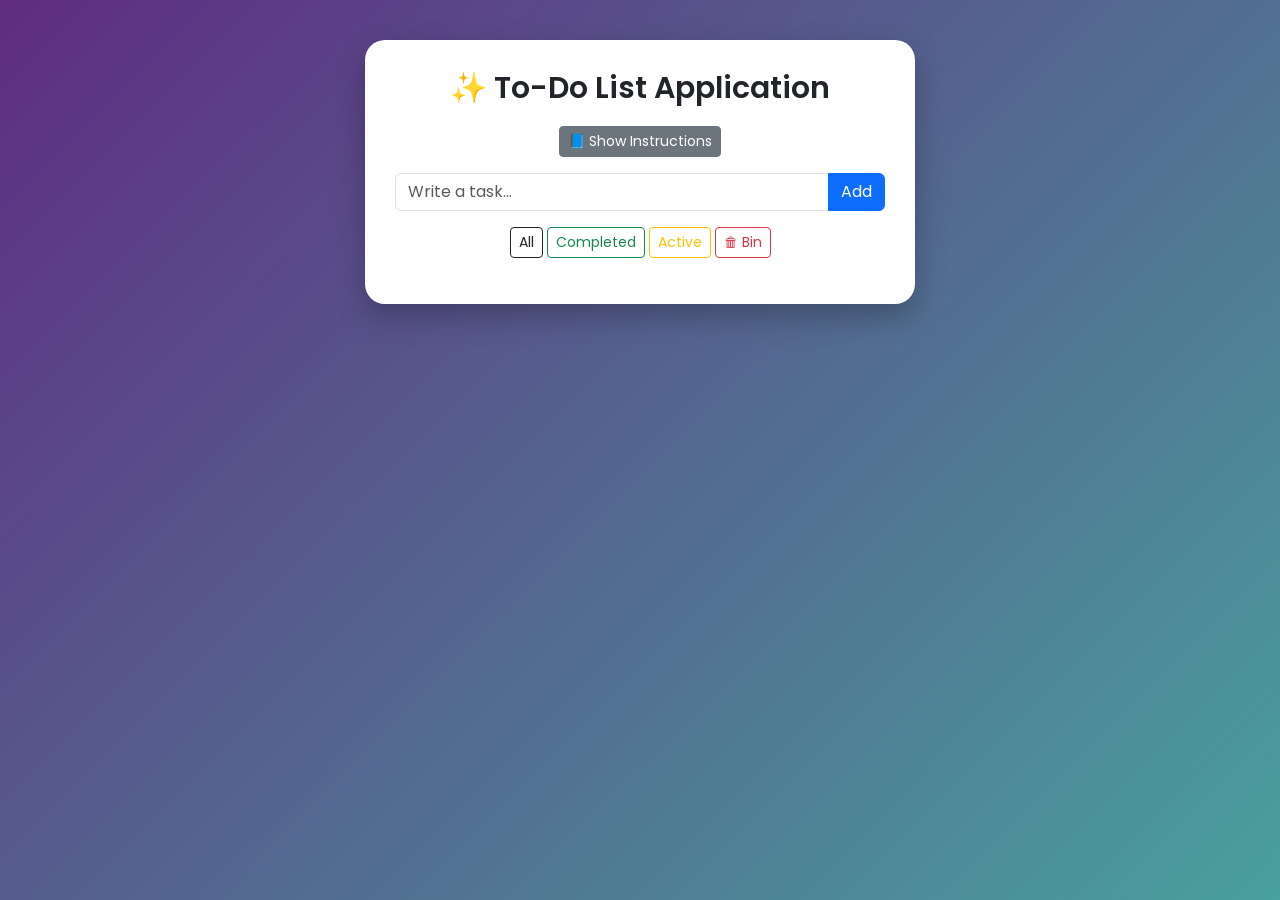
<file: index.html>
<!DOCTYPE html>
<html lang="en">
<head>
    <meta charset="UTF-8">
    <meta name="viewport" content="width=device-width, initial-scale=1.0">
    <title>To-Do Web Application</title>

    <link rel="stylesheet" href="https://cdn.jsdelivr.net/npm/bootstrap@5.3.8/dist/css/bootstrap.min.css">
    <link href="https://fonts.googleapis.com/css2?family=Poppins:wght@100;200;300;400;500;600;700;800;900&display=swap" rel="stylesheet">
    <link rel="stylesheet" href="style.css"> </head>

<body>

<div class="todo-box">
    <h2 class="todo-title">✨ To-Do List Application</h2>

    <div class="text-center mb-3">
        <button class="btn btn-secondary btn-sm" onclick="toggleInstructions()">📘 Show Instructions</button>
    </div>

    <div id="instructionBox">
        <h6><strong>Instructions</strong></h6>
        <table>
            <tr><th>Option</th><th>Description</th></tr>
            <tr><td><strong>All</strong></td><td>Shows every task you added.</td></tr>
            <tr><td><strong>Completed</strong></td><td>Shows only tasks marked as done.</td></tr>
            <tr><td><strong>Active</strong></td><td>Shows tasks that are still pending.</td></tr>
            <tr><td><strong>Checkbox ✓</strong></td><td>Mark a task as completed.</td></tr>
            <tr><td><strong>✏ Edit</strong></td><td>Edit the task name.</td></tr>
            <tr><td><strong>🗑 Delete</strong></td><td>Move task to Bin.</td></tr>
            <tr><td><strong>♻ Restore</strong></td><td>Bring task back from Bin.</td></tr>
        </table>
    </div>

    <div class="input-group mb-3">
        <input type="text" id="taskInput" class="form-control" placeholder="Write a task...">
        <button class="btn btn-primary" onclick="addTask()">Add</button>
    </div>

    <div id="message" class="mb-3"></div>

    <div class="filters text-center mb-3">
        <button class="btn btn-outline-dark btn-sm" onclick="showTasks('all')">All</button>
        <button class="btn btn-outline-success btn-sm" onclick="showTasks('completed')">Completed</button>
        <button class="btn btn-outline-warning btn-sm" onclick="showTasks('active')">Active</button>
        <button class="btn btn-outline-danger btn-sm" onclick="showTasks('bin')">🗑 Bin</button>
    </div>

    <ul class="list-group" id="taskList"></ul>
</div>

    <script src="script.js"></script>
</body>
</html>
</file>
<file: style.css>
body {
    background: linear-gradient(135deg, #5f2c82, #49a09d);
    font-family: 'Poppins', sans-serif;
    min-height: 100vh;
    padding-top: 40px;
}

.todo-box {
    background: #ffffff;
    width: 95%;
    max-width: 550px;
    margin: auto;
    padding: 30px;
    border-radius: 20px;
    box-shadow: 0px 12px 30px rgba(0,0,0,0.25);
}

@keyframes fadeIn {
    from {opacity: 0; transform: translateY(10px);}
    to {opacity: 1; transform: translateY(0);}
}


.todo-title {
    text-align: center;
    font-size: 30px;
    font-weight: 600;
    margin-bottom: 20px;
}

#instructionBox {
    display: none;
    background: #f1f5f9;
    padding: 15px;
    border-radius: 15px;
    margin-bottom: 20px;
    border-left: 5px solid #49a09d;
    animation: fadeIn 0.5s ease;
}

table {
    width: 100%;
}

th, td {
    padding: 8px;
    border-bottom: 1px solid #ddd;
}

.task {
    display: flex;
    justify-content: space-between;
    background: #f1f5f9;
    padding: 12px;
    border-radius: 12px;
    margin-bottom: 12px;
}

.bin-task {
    background: #ffe6e6; 
    border-left: 5px solid #dc3545;
}

.completed {
    text-decoration: line-through;
    color: #777;
}

#message {
    display: none;
    font-weight: 600;
    color: green;
    animation: fadeIn 0.4s ease;
}
</file>
